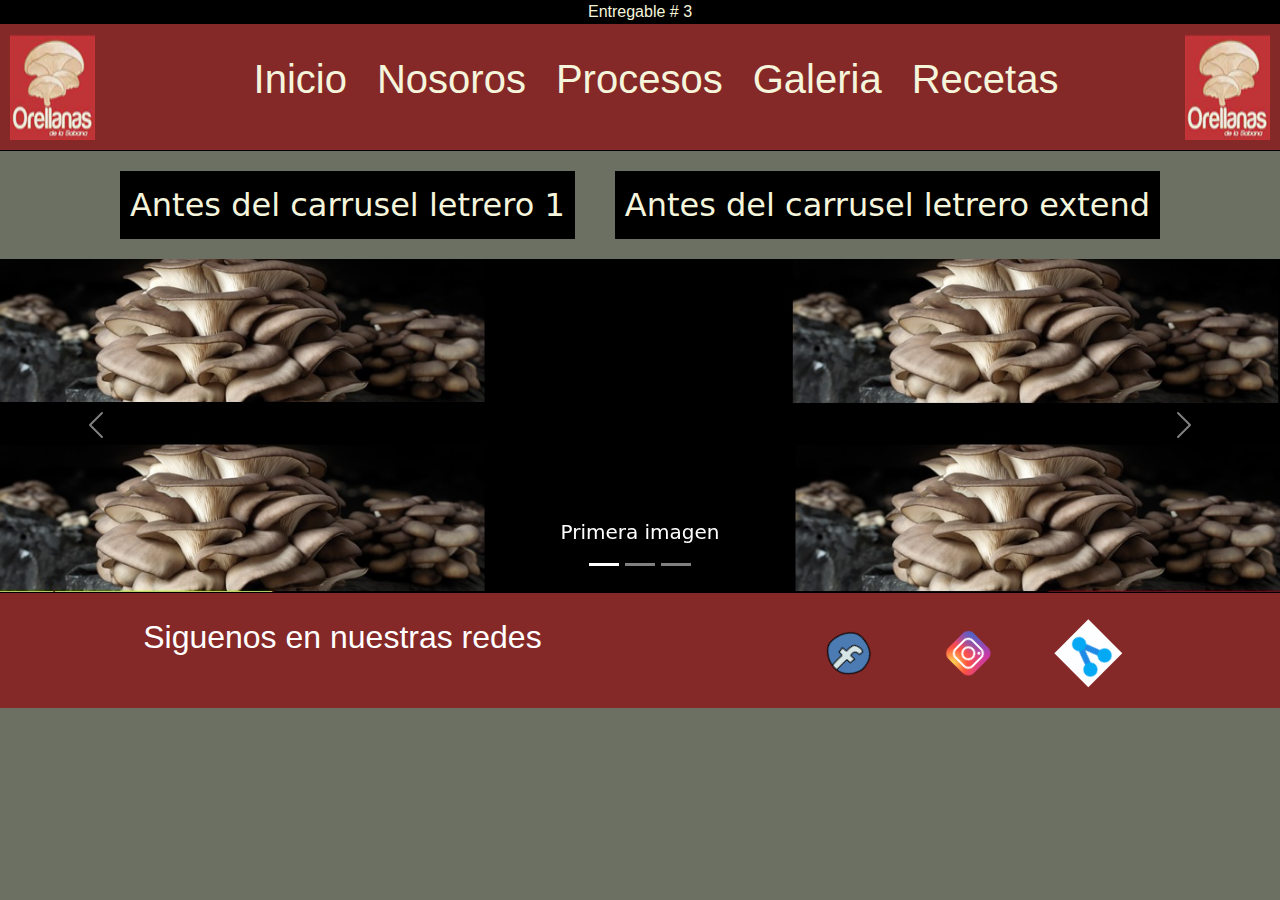
<file: index.html>
<!DOCTYPE html>
<html lang="en">
<head>
    <meta charset="UTF-8">
    <meta name="viewport" content="width=device-width, initial-scale=1.0">
    <title>Entregable 3</title>

    <link href="https://cdn.jsdelivr.net/npm/bootstrap@5.3.3/dist/css/bootstrap.min.css" rel="stylesheet" integrity="sha384-QWTKZyjpPEjISv5WaRU9OFeRpok6YctnYmDr5pNlyT2bRjXh0JMhjY6hW+ALEwIH" crossorigin="anonymous">

    <link rel="stylesheet" href="css/style.css">
</head>

<body>
    <div class="anuncio">Entregable # 3</div>
    <header>    
        <img src="imagenes/logo.png" alt="logo">
          <nav>
            <ul>
              <li><a href="#"> Inicio</a></li>
              <li><a href="html/nosotros.html"> Nosoros</a></li>
              <li><a href="html/procesos.html"> Procesos</a></li>
              <li><a href="html/galeria.html"> Galeria</a></li>
              <li><a href="html/recetas.html"> Recetas</a></li>
            </ul> 
          </nav>   
          <img src="imagenes/logo.png" alt="logo">
      </header>

  <section>
    <div class="container">
      <p class="letrero1">Antes del carrusel letrero 1</p>
      <p class="letrero2">Antes del carrusel letrero extend</p>     
    </div>

    <div id="carouselExampleCaptions" class="carousel slide">
      <div class="carousel-indicators">
        <button type="button" data-bs-target="#carouselExampleCaptions" data-bs-slide-to="0" class="active" aria-current="true" aria-label="Slide 1"></button>
        <button type="button" data-bs-target="#carouselExampleCaptions" data-bs-slide-to="1" aria-label="Slide 2"></button>
        <button type="button" data-bs-target="#carouselExampleCaptions" data-bs-slide-to="2" aria-label="Slide 3"></button>
    </div>
        <div class="carousel-inner">
          <div class="carousel-item active">
            <img src="imagenes/carrucel.jpg" class="d-block w-100" alt="imagen 1">
            <div class="carousel-caption d-none d-md-block">
              <h5>Primera imagen</h5>
              </div>
            </div>
            <div class="carousel-item">
              <img src="imagenes/carrucel2.jpg" class="d-block w-100" alt="imagen 2">
              <div class="carousel-caption d-none d-md-block">
                <h5>Segunda Imagen</h5>
              </div>
            </div>
            <div class="carousel-item">
              <img src="imagenes/carrucel3.jpg" class="d-block w-100" alt="imagen 3">
              <div class="carousel-caption d-none d-md-block">
                <h5>Terceta Imagen</h5>
              </div>
            </div>
          </div>
          <button class="carousel-control-prev" type="button" data-bs-target="#carouselExampleCaptions" data-bs-slide="prev">
            <span class="carousel-control-prev-icon" aria-hidden="true"></span>
            <span class="visually-hidden">Previous</span>
          </button>
          <button class="carousel-control-next" type="button" data-bs-target="#carouselExampleCaptions" data-bs-slide="next">
            <span class="carousel-control-next-icon" aria-hidden="true"></span>
            <span class="visually-hidden">Next</span>
          </button>
        </div>


  </section>

  <footer>
    <div class="foterdiv">
      <p><h2>Siguenos en nuestras redes</h2></p></div>
      <div class="redes">
      <ul><a href="#"><img src="imagenes/icons-facebook.png" alt="fb"></ul></a>
      <ul><a href=""><img src="imagenes/icons-instagram.png" alt="inst"></ul></a>
      <ul><a href=""><img src="imagenes/icons-twitter.gif" alt="tw"></ul></a>          
   </div>
  </footer>

  <script src="https://cdn.jsdelivr.net/npm/bootstrap@5.3.3/dist/js/bootstrap.bundle.min.js" integrity="sha384-YvpcrYf0tY3lHB60NNkmXc5s9fDVZLESaAA55NDzOxhy9GkcIdslK1eN7N6jIeHz" crossorigin="anonymous"></script>
 
</body>
</html>
</file>
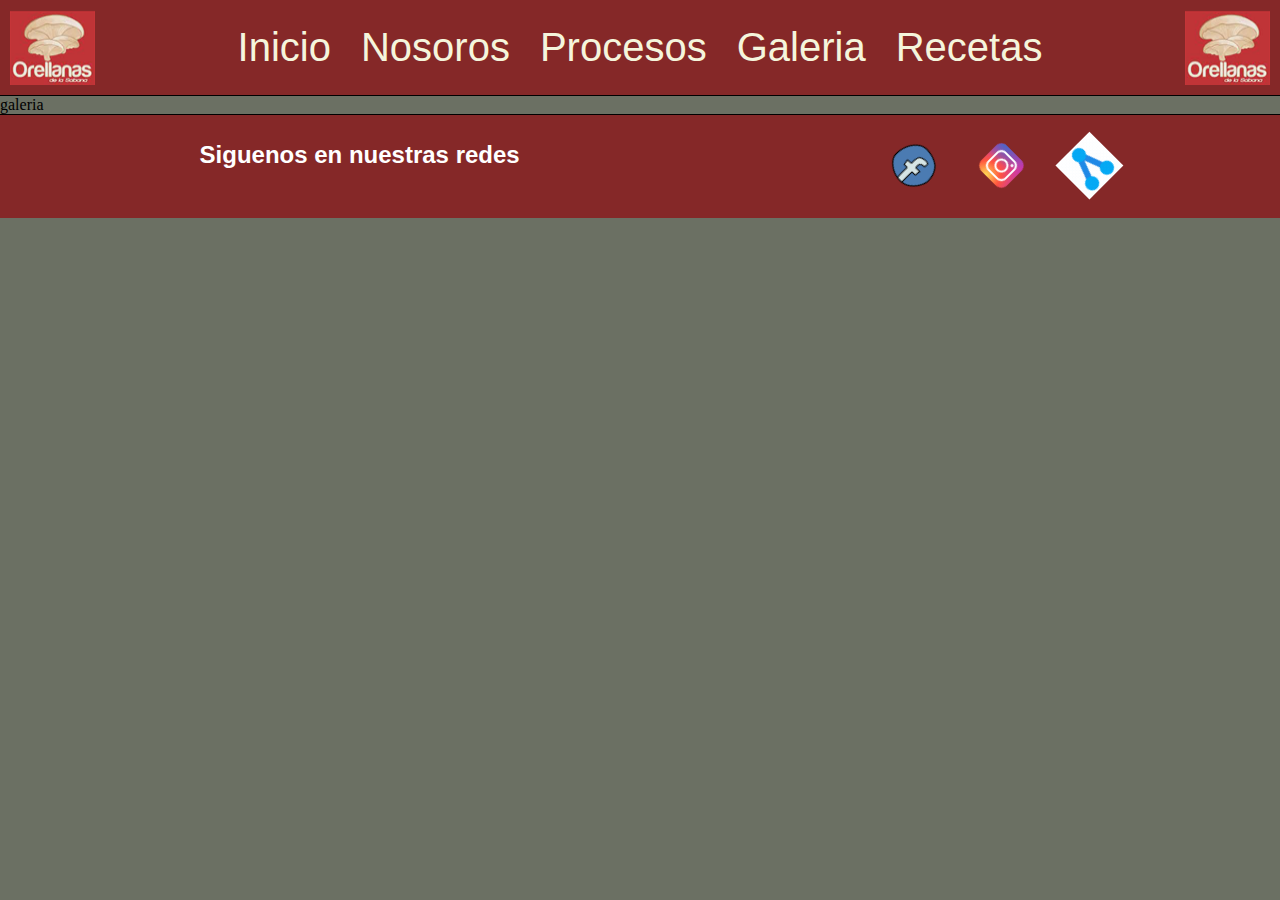
<file: html/galeria.html>
<!DOCTYPE html>
<html lang="en">
<head>
    <meta charset="UTF-8">
    <meta name="viewport" content="width=device-width, initial-scale=1.0">
    <title>Galeria</title>
    <link rel="stylesheet" href="../css/style.css">
</head>
<body>
    <header>    
        <img src="../imagenes/logo.png" alt="logo">
          <nav>
            <ul>
              <li><a href="../index.html"> Inicio</a></li>
              <li><a href="../html/nosotros.html"> Nosoros</a></li>
              <li><a href="../html/procesos.html"> Procesos</a></li>
              <li><a href="#"> Galeria</a></li>
              <li><a href="../html/recetas.html"> Recetas</a></li>
            </ul> 
          </nav>   
          <img src="../imagenes/logo.png" alt="logo">
      </header>

      galeria
      <footer>
        <div class="foterdiv">
          <p><h2>Siguenos en nuestras redes</h2></p></div>
          <div class="redes">
          <ul><a href="#"><img src="../imagenes/icons-facebook.png" alt="fb"></ul></a>
          <ul><a href=""><img src="../imagenes/icons-instagram.png" alt="inst"></ul></a>
          <ul><a href=""><img src="../imagenes/icons-twitter.gif" alt="tw"></ul></a>          
       </div>
      </footer>
</body>
</html>
</file>
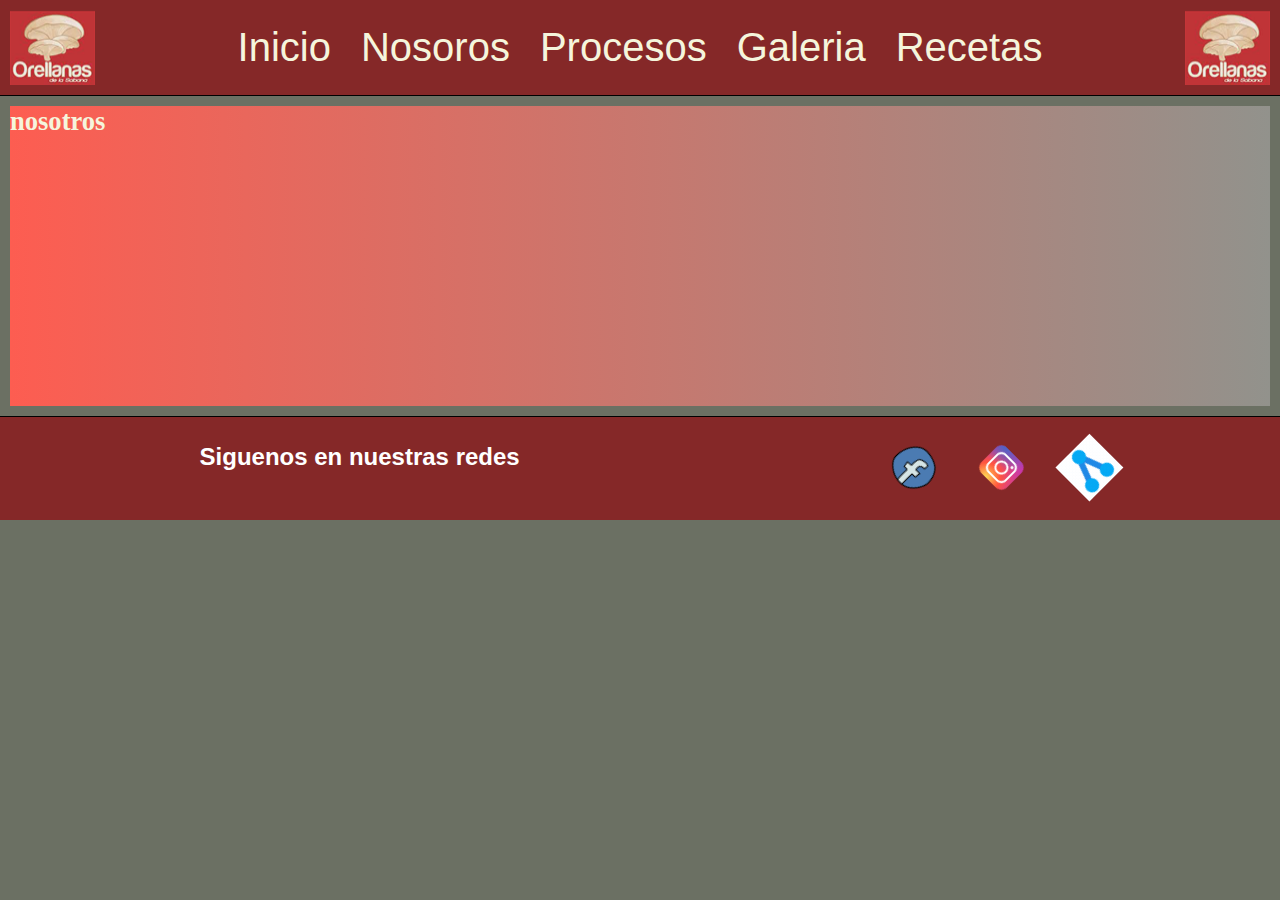
<file: html/nosotros.html>
<!DOCTYPE html>
<html lang="en">
<head>
    <meta charset="UTF-8">
    <meta name="viewport" content="width=device-width, initial-scale=1.0">
    <title>Nosotros</title>
    <link rel="stylesheet" href="../css/style.css">
</head>
<body>
    <header>    
        <img src="../imagenes/logo.png" alt="logo">
          <nav>
            <ul>
              <li><a href="../index.html"> Inicio</a></li>
              <li><a href="#"> Nosoros</a></li>
              <li><a href="../html/procesos.html"> Procesos</a></li>
              <li><a href="../html/galeria.html"> Galeria</a></li>
              <li><a href="../html/recetas.html"> Recetas</a></li>
            </ul> 
          </nav>   
          <img src="../imagenes/logo.png" alt="logo">
      </header>
      
      
      <section id="nosotros-fondo">
          <h5>nosotros</h5>
      </section>
    

    <footer>
      <div class="foterdiv">
        <p><h2>Siguenos en nuestras redes</h2></p></div>
        <div class="redes">
        <ul><a href="#"><img src="../imagenes/icons-facebook.png" alt="fb"></ul></a>
        <ul><a href=""><img src="../imagenes/icons-instagram.png" alt="inst"></ul></a>
        <ul><a href=""><img src="../imagenes/icons-twitter.gif" alt="tw"></ul></a>          
     </div>
    </footer>
</body>
</html>
</file>
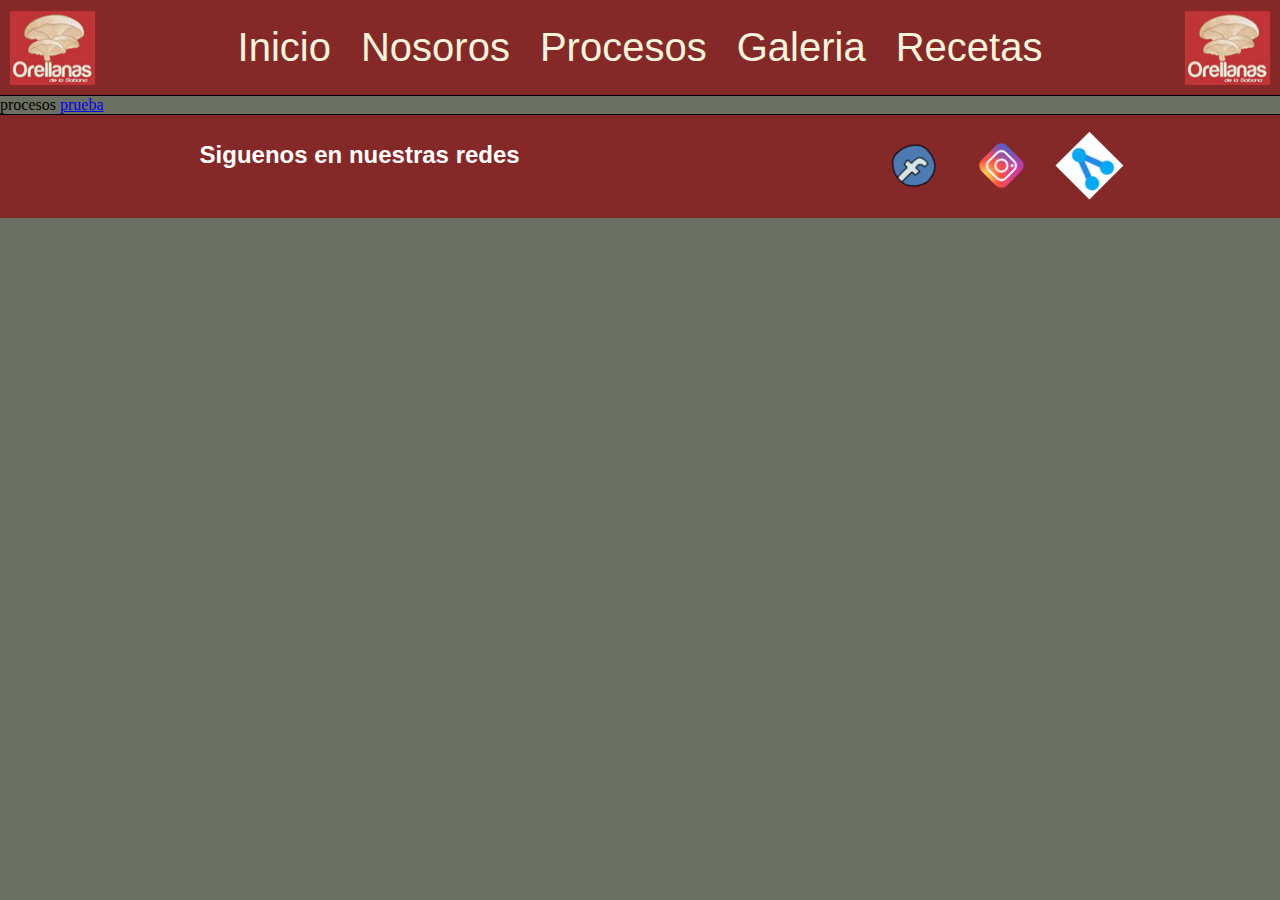
<file: html/procesos.html>
<!DOCTYPE html>
<html lang="en">
<head>
    <meta charset="UTF-8">
    <meta name="viewport" content="width=device-width, initial-scale=1.0">
    <title>Procesos</title>
    <link rel="stylesheet" href="../css/style.css">
</head>
<body>
    <header>    
        <img src="../imagenes/logo.png" alt="logo">
          <nav>
            <ul>
              <li><a href="../index.html"> Inicio</a></li>
              <li><a href="../html/nosotros.html"> Nosoros</a></li>
              <li><a href="#"> Procesos</a></li>
              <li><a href="../html/galeria.html"> Galeria</a></li>
              <li><a href="../html/recetas.html"> Recetas</a></li>
            </ul> 
          </nav>   
          <img src="../imagenes/logo.png" alt="logo">
      </header>
    procesos
    <a href="#">prueba</a>

    <footer>
      <div class="foterdiv">
        <p><h2>Siguenos en nuestras redes</h2></p></div>
        <div class="redes">
        <ul><a href="#"><img src="../imagenes/icons-facebook.png" alt="fb"></ul></a>
        <ul><a href=""><img src="../imagenes/icons-instagram.png" alt="inst"></ul></a>
        <ul><a href=""><img src="../imagenes/icons-twitter.gif" alt="tw"></ul></a>          
     </div>
    </footer>
</body>
</html>
</file>
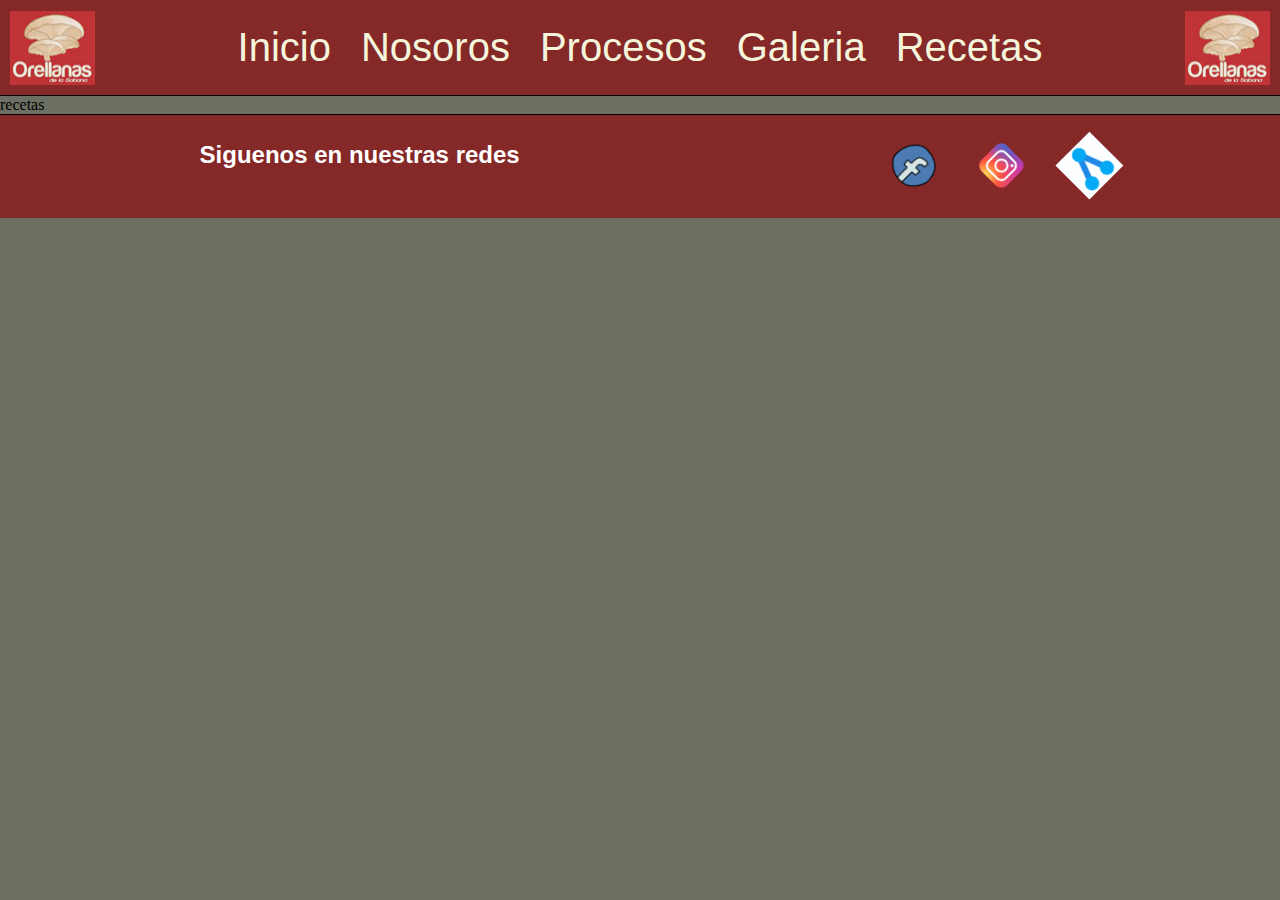
<file: html/recetas.html>
<!DOCTYPE html>
<html lang="en">
<head>
    <meta charset="UTF-8">
    <meta name="viewport" content="width=device-width, initial-scale=1.0">
    <title>Recetas</title>
    <link rel="stylesheet" href="../css/style.css">
</head>
<body>
    <header>    
        <img src="../imagenes/logo.png" alt="logo">
          <nav>
            <ul>
              <li><a href="../index.html"> Inicio</a></li>
              <li><a href="../html/nosotros.html"> Nosoros</a></li>
              <li><a href="../html/procesos.html"> Procesos</a></li>
              <li><a href="../html/galeria.html"> Galeria</a></li>
              <li><a href="#"> Recetas</a></li>
            </ul> 
          </nav>   
          <img src="../imagenes/logo.png" alt="logo">
      </header>

      recetas

      <footer>
        <div class="foterdiv">
          <p><h2>Siguenos en nuestras redes</h2></p></div>
          <div class="redes">
          <ul><a href="#"><img src="../imagenes/icons-facebook.png" alt="fb"></ul></a>
          <ul><a href=""><img src="../imagenes/icons-instagram.png" alt="inst"></ul></a>
          <ul><a href=""><img src="../imagenes/icons-twitter.gif" alt="tw"></ul></a>          
       </div>
      </footer>
    
</body>
</html>
</file>
<file: css/style.css>
.anuncio {
  display: flex;
  background-color: black;
  color: beige;
  font-family: Arial, Helvetica, sans-serif;
  justify-content: center;
}

header {
  display: flex;
  padding: 10px;
  justify-content: space-between;
  border-bottom: 1px solid black;
}
header nav {
  font-family: Arial, Helvetica, sans-serif;
}
header nav ul {
  display: flex;
}
header nav ul li {
  display: flex;
  margin: 15px;
}
header nav ul li a {
  display: flex;
  color: beige;
  font-size: 40px;
  text-decoration: none;
}
header nav ul li:hover a {
  color: teal;
}

* {
  margin: 0;
  padding: 0;
}

body {
  background-color: rgb(107, 112, 99);
}

section {
  font-size: 2rem;
  justify-content: space-between;
}
section .container {
  display: flex;
  justify-content: center;
  align-items: center;
}
section .container .letrero1, section .container .letrero2 {
  background-color: black;
  color: beige;
  padding: 10px;
  margin: 20px;
}
footer {
  display: flex;
  background-color: rgb(133, 40, 40);
  padding: 2%;
  text-align: center;
  width: 100%;
  justify-content: space-around;
  border-top: 1px solid black;
}
footer .foterdiv {
  display: flex;
  color: white;
  font-family: Verdana, Geneva, Tahoma, sans-serif;
}
footer .redes {
  display: flex;
}
footer .redes ul {
  transform: rotate(45deg);
}
footer .redes ul a {
  margin: 20px;
}

@media screen and (max-width: 720px) {
  header {
    background-color: darkcyan;
    color: chocolate;
  }
}
@media screen and (min-width: 1024px) {
  header {
    background-color: rgb(133, 40, 40);
  }
}
#nosotros-fondo {
  height: 300px;
  margin: 10px;
  background-image: linear-gradient(to left, rgb(146, 146, 140), rgb(253, 93, 81));
  color: beige;
}

/*# sourceMappingURL=style.css.map */
</file>
